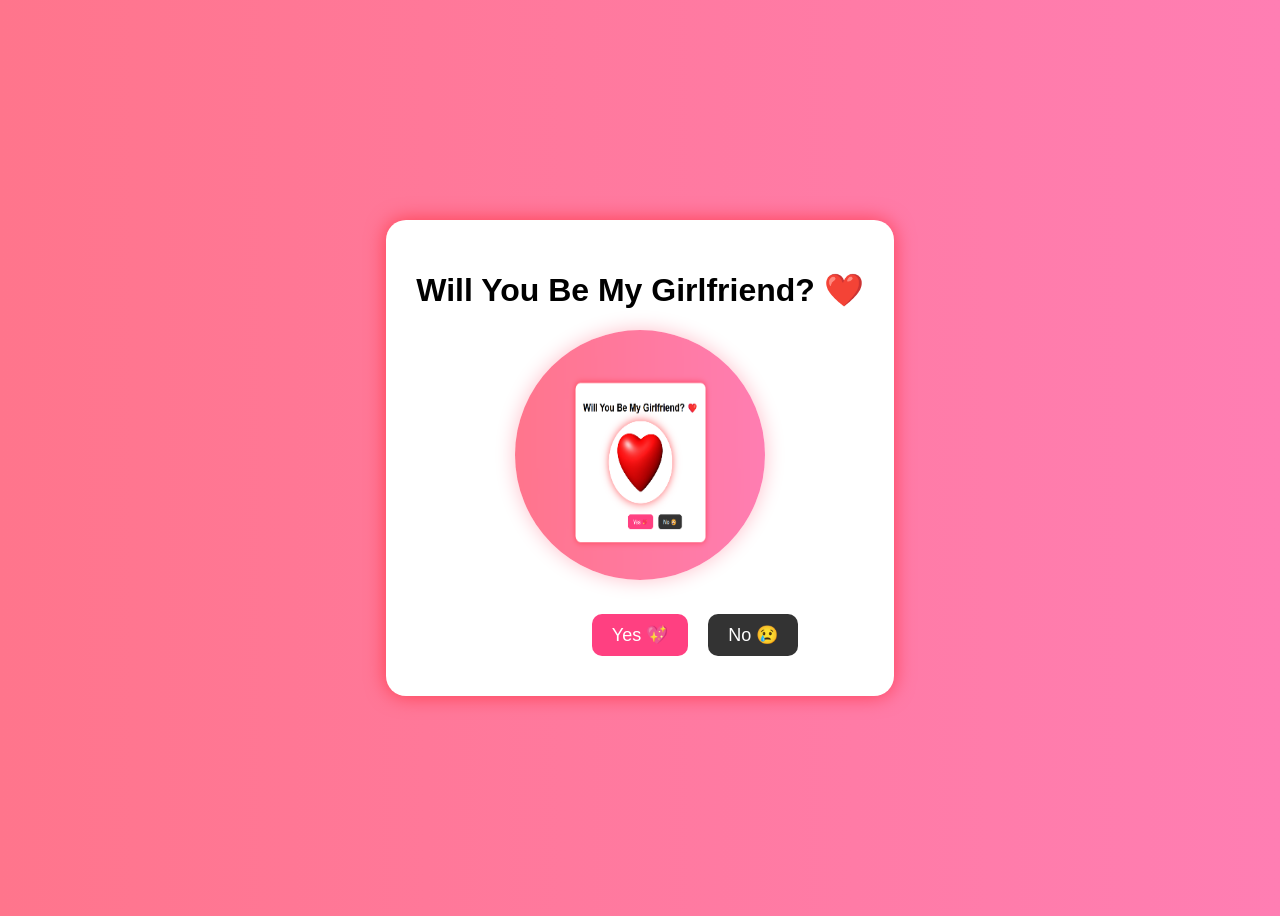
<file: mini.html>
<!DOCTYPE html>
<html lang="en">
<head>
    <meta charset="UTF-8">
    <meta name="viewport" content="width=device-width, initial-scale=1.0">
    <title>Be My Girlfriend?</title>
    <link rel="stylesheet" href="mini.css">
</head>
<body>
    <div class="container">
        <h1>Will You Be My Girlfriend? ❤️</h1>
        <div class="photo-container">
            <img src="your-photo.jpg" alt="Romantic Photo" class="glowing-photo">
        </div>
        <div class="buttons">
            <button class="yes-button" onclick="yesClicked()">Yes 💖</button>
            <button class="no-button" onmouseover="moveButton()">No 😢</button>
        </div>
    </div>

    <script src="mini.js"></script> 
</body>
</html>
</file>
<file: mini.css>
body {
    display: flex;
    justify-content: center;
    align-items: center;
    height: 100vh;
    background: linear-gradient(to right, #ff758c, #ff7eb3);
    font-family: Arial, sans-serif;
    text-align: center;
}


.container {
    background: white;
    padding: 30px;
    border-radius: 20px;
    box-shadow: 0 0 20px rgba(255, 0, 0, 0.5);
}


.photo-container {
    margin: 20px 0;
}

.glowing-photo {
    width: 250px;
    height: 250px;
    border-radius: 50%;
    box-shadow: 0 0 20px pink;
    animation: glow 1.5s infinite alternate;
}

@keyframes glow {
    from {
        box-shadow: 0 0 20px pink;
    }
    to {
        box-shadow: 0 0 40px red;
    }
}


.buttons {
    margin-top: 20px;
}

button {
    font-size: 18px;
    padding: 10px 20px;
    margin: 10px;
    border: none;
    border-radius: 10px;
    cursor: pointer;
    transition: 0.3s;
}

.yes-button {
    background: #ff4081;
    color: white;
}

.yes-button:hover {
    background: #ff1a66;
}


.no-button {
    background: #333;
    color: white;
    position: absolute;
}

.no-button:hover {
    background: #000;
}
</file>
